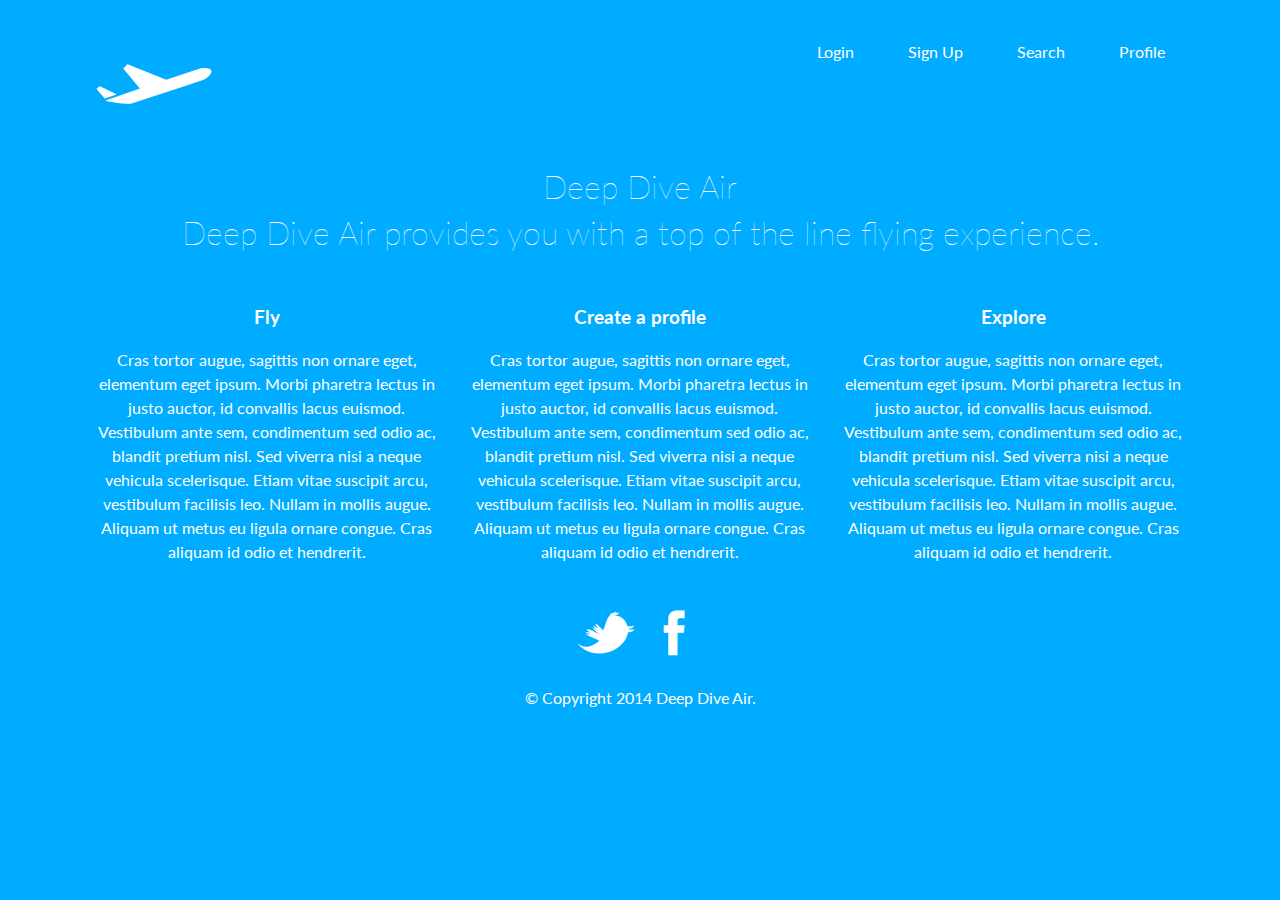
<file: index.html>
<!DOCTYPE html>
<html>
    <head>
        <title>Deep Dive Air</title>
        <meta charset="UTF-8">
        <link rel="stylesheet" href="css/normalize.css" type="text/css"/>
        <link rel="stylesheet" href="css/simplegrid.css" type="text/css"/>
        <link rel="stylesheet" href="css/stylesheet.css" type="text/css"/>
        <link href='http://fonts.googleapis.com/css?family=Lato:100,400' rel='stylesheet' type='text/css'>
    </head>
    <body>
        <header class="grid grid-pad">
            
            <div class="col-4-12">
                <a href="index.html"><img src="img/airplane_logo.jpg" alt="Deep Dive Air place holder logo" width="128" height="128"/></a>
            </div>
            
            <nav class="col-8-12">
                <ul>
                    <li><a href="login.html">Login</a></li>
                    <li><a href="sign_up.html">Sign Up</a></li>
                    <li><a href="search.html">Search</a></li>
                    <li><a href="profile.html">Profile</a></li>
                </ul>
            </nav>
            
            <div class="col-1-1">
                <h1>Deep Dive Air</h1>
                <h1>Deep Dive Air provides you with a top of the line flying experience.</h1>
            </div>
            
        </header>
        <section class="grid grid-pad">
            
            <div class="col-1-3">
                <h3>Fly</h3>
                <p>Cras tortor augue, sagittis non ornare eget, elementum eget ipsum. Morbi pharetra lectus in justo auctor, id convallis lacus euismod. Vestibulum ante sem, condimentum sed odio ac, blandit pretium nisl. Sed viverra nisi a neque vehicula scelerisque. Etiam vitae suscipit arcu, vestibulum facilisis leo. Nullam in mollis augue. Aliquam ut metus eu ligula ornare congue. Cras aliquam id odio et hendrerit.</p>
            </div>
            
            <div class="col-1-3">
                <h3>Create a profile</h3>
                <p>Cras tortor augue, sagittis non ornare eget, elementum eget ipsum. Morbi pharetra lectus in justo auctor, id convallis lacus euismod. Vestibulum ante sem, condimentum sed odio ac, blandit pretium nisl. Sed viverra nisi a neque vehicula scelerisque. Etiam vitae suscipit arcu, vestibulum facilisis leo. Nullam in mollis augue. Aliquam ut metus eu ligula ornare congue. Cras aliquam id odio et hendrerit.</p>
            </div>
            
            <div class="col-1-3">
                <h3>Explore</h3>
                <p>Cras tortor augue, sagittis non ornare eget, elementum eget ipsum. Morbi pharetra lectus in justo auctor, id convallis lacus euismod. Vestibulum ante sem, condimentum sed odio ac, blandit pretium nisl. Sed viverra nisi a neque vehicula scelerisque. Etiam vitae suscipit arcu, vestibulum facilisis leo. Nullam in mollis augue. Aliquam ut metus eu ligula ornare congue. Cras aliquam id odio et hendrerit.</p>
            </div>
            
        </section>
        <footer class="grid grid-pad">
            
            <div class="col-1-1">
                <a href="#"><img src="img/twitter_copy.png" alt="twitter logo" width="64" height="64"/></a>
                <a href="#"><img src="img/facebook_copy.png" alt="facebook logo" width="64" height="64"/></a>
                <p>&copy; Copyright 2014 Deep Dive Air.</p>
            </div>
            
        </footer>
    </body>
</html>
</file>
<file: css/simplegrid.css>
/*
  Simple Grid
  Learn More - http://dallasbass.com/simple-grid-a-lightweight-responsive-css-grid/
  Project Page - http://thisisdallas.github.com/Simple-Grid/
  Author - Dallas Bass
  Site - dallasbass.com
*/

*, *:after, *:before {
	-webkit-box-sizing: border-box;
	-moz-box-sizing: border-box;
	box-sizing: border-box;
}

body {
	margin: 0px;
}

[class*='col-'] {
	float: left;
	padding-right: 20px; /* column-space */
}

.grid {
	width: 100%;
	max-width: 1140px;
	min-width: 755px;
	margin: 0 auto;
	overflow: hidden;
}

.grid:after {
	content: "";
	display: table;
	clear: both;
}

.grid-pad {
	padding-top: 20px;
	padding-left: 20px; /* grid-space to left */
	padding-right: 0px; /* grid-space to right: (grid-space-left - column-space) e.g. 20px-20px=0 */
}

.push-right {
	float: right;
}

/* Content Columns */

.col-1-1 {
	width: 100%;
}
.col-2-3, .col-8-12 {
	width: 66.66%;
}

.col-1-2, .col-6-12 {
	width: 50%;
}

.col-1-3, .col-4-12 {
	width: 33.33%;
}

.col-1-4, .col-3-12 {
	width: 25%;
}

.col-1-5 {
	width: 20%;
}

.col-1-6, .col-2-12 {
	width: 16.667%;
}

.col-1-7 {
	width: 14.28%;
}

.col-1-8 {
	width: 12.5%;
}

.col-1-9 {
	width: 11.1%;
}

.col-1-10 {
	width: 10%;
}

.col-1-11 {
	width: 9.09%;
}

.col-1-12 {
	width: 8.33%
}

/* Layout Columns */

.col-11-12 {
	width: 91.66%
}

.col-10-12 {
	width: 83.333%;
}

.col-9-12 {
	width: 75%;
}

.col-5-12 {
	width: 41.66%;
}

.col-7-12 {
	width: 58.33%
}



/* Pushing blocks */

.push-2-3, .push-8-12 {
	margin-left: 66.66%;
}

.push-1-2, .push-6-12 {
	margin-left: 50%;
}

.push-1-3, .push-4-12 {
	margin-left: 33.33%;
}

.push-1-4, .push-3-12 {
	margin-left: 25%;
}

.push-1-5 {
	margin-left: 20%;
}

.push-1-6, .push-2-12 {
	margin-left: 16.667%;
}

.push-1-7 {
	margin-left: 14.28%;
}

.push-1-8 {
	margin-left: 12.5%;
}

.push-1-9 {
	margin-left: 11.1%;
}

.push-1-10 {
	margin-left: 10%;
}

.push-1-11 {
	margin-left: 9.09%;
}

.push-1-12 {
	margin-left: 8.33%
}


@media handheld, only screen and (max-width: 767px) {
	.grid {
		width: 100%;
		min-width: 0;
		margin-left: 0px;
		margin-right: 0px;
		padding-left: 20px; /* grid-space to left */
		padding-right: 10px; /* grid-space to right: (grid-space-left - column-space) e.g. 20px-10px=10px */
	}
	
	[class*='col-'] {
		width: auto;
		float: none;
		margin-left: 0px;
		margin-right: 0px;
		margin-top: 10px;
		margin-bottom: 10px;
		padding-left: 0px;
		padding-right: 10px; /* column-space */
	}
	
	
	/* Mobile Layout */
	
	[class*='mobile-col-'] {
		float: left;
		margin-left: 0px;
		margin-right: 0px;
		margin-top: 0px;
		margin-bottom: 10px;
		padding-left: 0px;
		padding-right: 10px; /* column-space */
		padding-bottom: 0px;
	}
	
	.mobile-col-1-1 {
		width: 100%;
	}
	.mobile-col-2-3, .mobile-col-8-12 {
		width: 66.66%;
	}

	.mobile-col-1-2, .mobile-col-6-12 {
		width: 50%;
	}

	.mobile-col-1-3, .mobile-col-4-12 {
		width: 33.33%;
	}

	.mobile-col-1-4, .mobile-col-3-12 {
		width: 25%;
	}

	.mobile-col-1-5 {
		width: 20%;
	}

	.mobile-col-1-6, .mobile-col-2-12 {
		width: 16.667%;
	}

	.mobile-col-1-7 {
		width: 14.28%;
	}

	.mobile-col-1-8 {
		width: 12.5%;
	}

	.mobile-col-1-9 {
		width: 11.1%;
	}

	.mobile-col-1-10 {
		width: 10%;
	}

	.mobile-col-1-11 {
		width: 9.09%;
	}

	.mobile-col-1-12 {
		width: 8.33%
	}

	/* Layout Columns */

	.mobile-col-11-12 {
		width: 91.66%
	}

	.mobile-col-10-12 {
		width: 83.333%;
	}

	.mobile-col-9-12 {
		width: 75%;
	}

	.mobile-col-5-12 {
		width: 41.66%;
	}

	.mobile-col-7-12 {
		width: 58.33%
	}
	
	.hide-on-mobile {
		display: none !important;
		width: 0;
		height: 0;
	}
}
</file>
<file: css/stylesheet.css>
/* Global styles */

body {
    background-color: #00ACFF;
    font-family: 'Lato', sans-serif;
    color: #FFFFFF;
    font-size: 1.000em;
    line-height: 1.5em;
}

nav ul {
    list-style: none;
    margin: 0;
    padding: 0;
    float: right;
    margin-top: 20px;
}

nav ul li {
    display: inline;
    padding: 0 20px;
}

nav ul li a {
    text-decoration: none;
    color: white;
    padding: 10px 5px;
}

nav ul li a:hover {
    color: #00ACFF;
    background-color: #FFFFFF;
}

input {
    text-align: center;
    background-color: #00ACFF;
    border: none;
    border-bottom: 1px solid #FFFFFF;
    outline: none;
    padding-top: 20px;
    width: 200px;
}

input::-webkit-input-placeholder {
    color: #FFFFFF;
    text-align: center;
    text-transform: uppercase;
    font-weight: 100;
    font-size: 1.125em;
}

input::-moz-placeholder {
    color: #FFFFFF;
    text-align: center;
    text-transform: uppercase;
    font-weight: 100;
    font-size: 1.125em;
}

input:-moz-placeholder {
    color: #FFFFFF;
    text-align: center;
    text-transform: uppercase;
    font-weight: 100;
    font-size: 1.125em;
}

input:-ms-input-placeholder {
    color: #FFFFFF;
    text-align: center;
    text-transform: uppercase;
    font-weight: 100;
    font-size: 1.125em;
}

input:-webkit-autofill {
    -webkit-box-shadow: 0 0 0 1000px #00ACFF inset;
    -webkit-text-fill-color: #FFFFFF;
}

button {
    background-color: #00ACFF;
    color: #FFFFFF;
    margin-top: 20px;
    height: 40px;
    width: 100px;
    outline: none;
    border: 1px solid #FFFFFF;
}

button:active {
    transform: translate(0px, 2px);
    -ms-transform: translate(0px, 2px);
    -webkit-transform: translate(0px, 2px);
}

button:hover {
    color: #00ACFF;
    background-color: #FFFFFF;
}

form {
    text-align: center;
    margin-top: 100px;
}

.outputArea {
    text-align: center;
}

/*  index page custom styles  ============================================================ */ 

h1 {
    font-weight: 100;
    text-align: center;
}

section div h3, p {
    text-align: center;
}

footer {
    text-align: center;
}

/*  login page page custom styles  ============================================================================= */

#loginPassword {
    margin-right: 100px;
}

#loginEmail {
    margin-right: 70px;
}

.loginLabel {
    padding-right: 25px;
}

/*  sign up page custom styles  ============================================================================= */

fieldset {
    border-color: #FFFFFF;
    text-align: left;
    width: 550px;
    margin: 0 auto;
}

legend {
    text-align: center;
}

select {
    background-color: #00ACFF;
    font-weight: 100;
    outline: none;
    border: 1px solid #FFFFFF;
    margin-top: 15px;
    text-align: left;
}

#signUpForm {
    margin-top: 0px;
}

#contactNameLabel {
    padding-right: 25px;
}

#lastName {
    margin-right: 50px;
}

#contactEmail {
    margin-right: 147px;
}

#contactEmailLabel {
    padding-right: 130px;
}

#contactPhoneLabel {
    padding-right: 60px;
}

#signUpPhoneNumber {
    margin-right: 145px;
}

#profileEmailLabel {
    padding-right:125px;
}

#profileEmail {
    margin-right: 145px;
}

#profilePasswordLabel {
    padding-right: 95px;
}

#signUpPassword {
    margin-right:147px;
}

#confirmPasswordLabel {
    padding-right: 40px;
}

#confirmSignUpPassword {
    margin-right: 147px;
}

#dateOfBirthLabel {
    padding-right: 55px;
}

#yearSelect {
    margin-right: 125px;
}

/*  search page custom styles  ============================================================================= */

 #departureDate {
    padding-right: 10px;
 }
 
 #flightYear {
    margin-right: 100px;
 }
</file>
